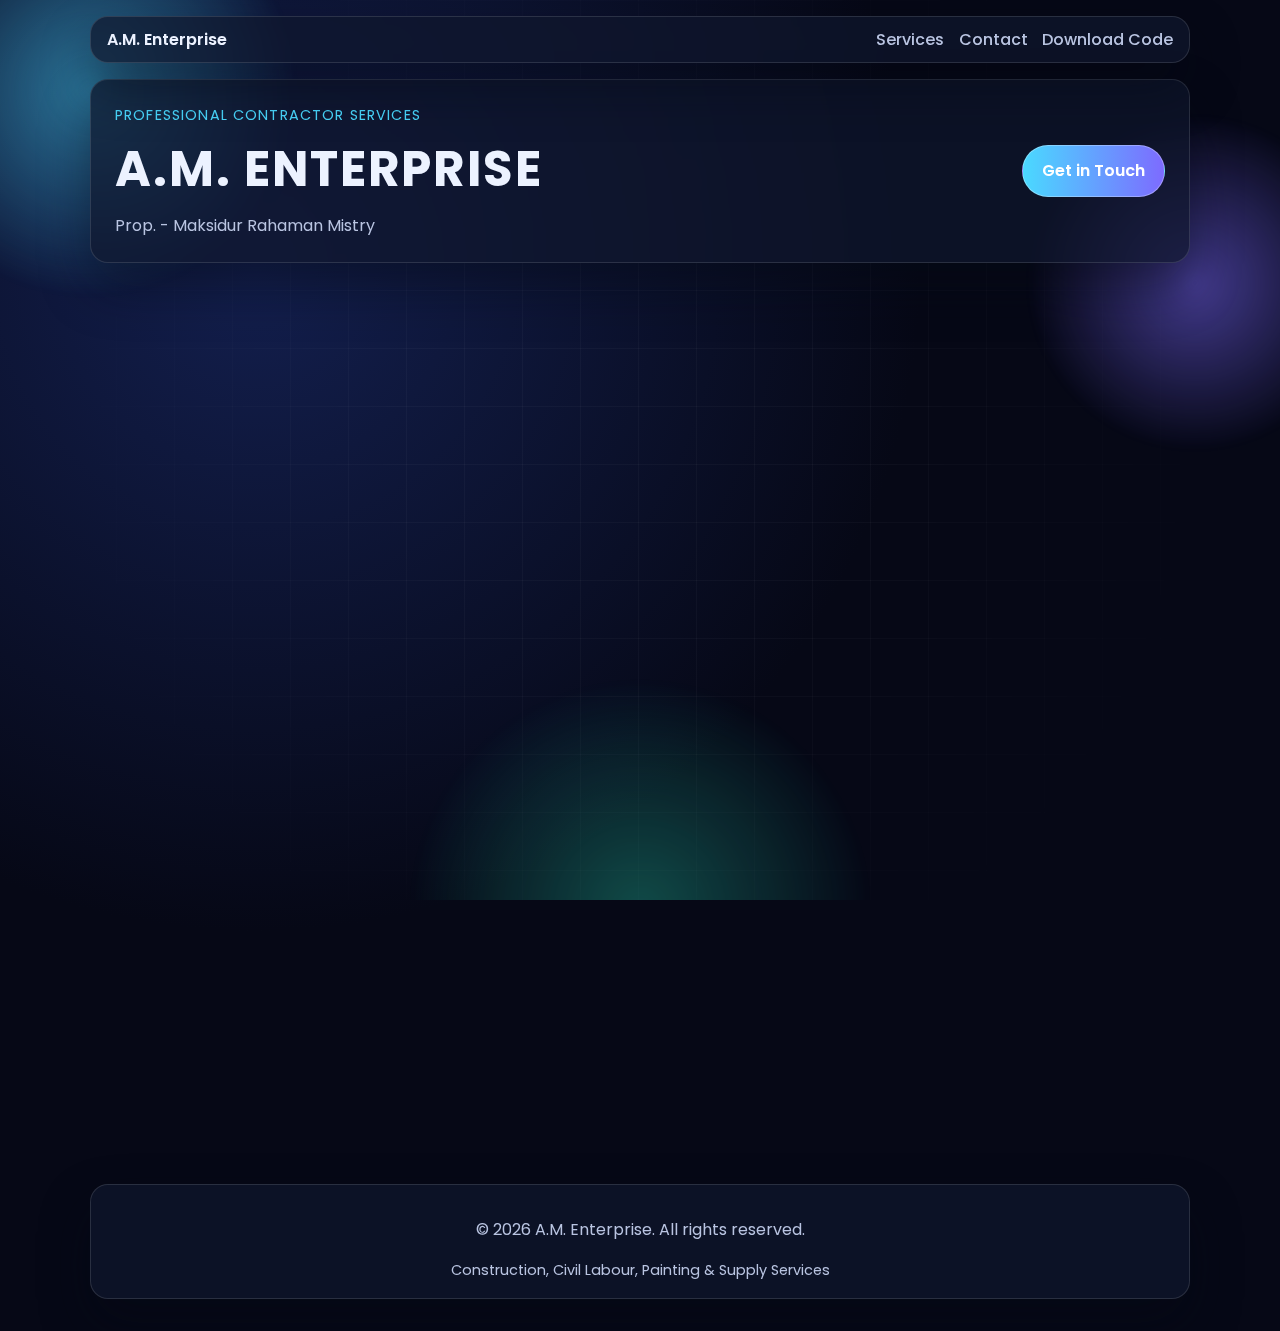
<file: index.html>
<!DOCTYPE html>
<html lang="en">
  <head>
    <meta charset="UTF-8" />
    <meta name="viewport" content="width=device-width, initial-scale=1.0" />
    <title>A.M. Enterprise | Construction & Civil Contractor</title>
    <meta
      name="description"
      content="A.M. Enterprise - Construction and Civil labour, interior & exterior painting, polish contract, and general order supply services in South 24 Parganas."
    />
    <link rel="preconnect" href="https://fonts.googleapis.com" />
    <link rel="preconnect" href="https://fonts.gstatic.com" crossorigin />
    <link
      href="https://fonts.googleapis.com/css2?family=Poppins:wght@300;400;500;600;700&display=swap"
      rel="stylesheet"
    />
    <link rel="stylesheet" href="style.css" />
  </head>
  <body>
    <div class="animated-background" aria-hidden="true">
      <span class="orb orb-one"></span>
      <span class="orb orb-two"></span>
      <span class="orb orb-three"></span>
      <span class="grid"></span>
    </div>

    <nav class="navbar card" aria-label="Primary navigation">
      <a class="nav-brand" href="#top">A.M. Enterprise</a>
      <div class="nav-links">
        <a href="#services">Services</a>
        <a href="#contact">Contact</a>
        <a class="nav-download" href="https://github.com/sahajyoti/amenterprise/archive/refs/heads/main.zip" download>Download Code</a>
      </div>
    </nav>

    <header class="site-header card" id="top">
      <div class="brand-block">
        <p class="eyebrow">Professional Contractor Services</p>
        <h1>A.M. ENTERPRISE</h1>
        <p class="owner">Prop. - Maksidur Rahaman Mistry</p>
      </div>
      <a class="contact-button" href="#contact">Get in Touch</a>
    </header>

    <main>
      <section class="hero card reveal">
        <h2>Construction & Civil Labour, Interior/Exterior Painting Experts</h2>
        <p>
          We deliver dependable labour contracting and painting solutions for homes,
          offices, and commercial projects with quality workmanship and timely
          completion.
        </p>
        <div class="hero-tags">
          <span>Construction & Civil Works</span>
          <span>Interior & Exterior Finishing</span>
          <span>Paint Polish Contracting</span>
          <span>General Order Supplier</span>
        </div>
      </section>

      <section class="services reveal" id="services">
        <h3>Our Services</h3>
        <div class="service-grid">
          <article class="card service-item">
            <h4>Construction & Civil Labour</h4>
            <p>Reliable labour workforce for construction and civil site operations.</p>
          </article>
          <article class="card service-item">
            <h4>Interior & Exterior Work</h4>
            <p>Professional finishing solutions for interior and exterior surfaces.</p>
          </article>
          <article class="card service-item">
            <h4>Paint & Polish Contracts</h4>
            <p>High-quality painting and polish work for residential and commercial needs.</p>
          </article>
          <article class="card service-item">
            <h4>General Order Supply</h4>
            <p>Trusted supply support for materials and project requirements.</p>
          </article>
        </div>
      </section>

      <section class="contact card reveal" id="contact">
        <h3>Contact Details</h3>
        <p class="phone-label">Call us directly:</p>
        <div class="phone-list">
          <a href="tel:+917001741628">+91 70017 41628</a>
          <a href="tel:+919062905241">+91 90629 05241</a>
          <a href="tel:+919830684542">+91 98306 84542</a>
        </div>

        <p class="address-label">Service Address:</p>
        <address>
          Vill. - Byaspur, P.O. - Maheshpur, P.S. - Magrahat,<br />
          Dist. - South 24 Parganas, PIN - 743355
        </address>
      </section>
    </main>

    <footer class="site-footer card">
      <p>© <span id="year"></span> A.M. Enterprise. All rights reserved.</p>
      <p class="footer-note">Construction, Civil Labour, Painting & Supply Services</p>
    </footer>

    <script src="script.js"></script>
  </body>
</html>
</file>
<file: style.css>
:root {
  --bg: #060816;
  --surface: rgba(15, 22, 45, 0.72);
  --surface-strong: rgba(14, 19, 37, 0.9);
  --text: #ecf2ff;
  --muted: #b9c4e1;
  --accent: #4ad9ff;
  --accent-2: #7d6bff;
  --border: rgba(255, 255, 255, 0.12);
  --shadow: 0 24px 50px rgba(4, 8, 20, 0.45);
}

* {
  box-sizing: border-box;
}

html {
  scroll-behavior: smooth;
}

html,
body {
  margin: 0;
  min-height: 100%;
}

body {
  font-family: "Poppins", sans-serif;
  color: var(--text);
  background: radial-gradient(circle at 20% 20%, #131f4e 0%, var(--bg) 45%);
  overflow-x: hidden;
  line-height: 1.6;
}

.animated-background {
  position: fixed;
  inset: 0;
  z-index: -2;
  overflow: hidden;
}

.orb {
  position: absolute;
  border-radius: 50%;
  filter: blur(4px);
  opacity: 0.65;
  animation: float 14s ease-in-out infinite;
}

.orb-one {
  width: 420px;
  height: 420px;
  left: -120px;
  top: -120px;
  background: radial-gradient(circle, rgba(74, 217, 255, 0.75), transparent 70%);
}

.orb-two {
  width: 350px;
  height: 350px;
  right: -90px;
  top: 12%;
  background: radial-gradient(circle, rgba(125, 107, 255, 0.8), transparent 68%);
  animation-delay: -3s;
}

.orb-three {
  width: 460px;
  height: 460px;
  left: 32%;
  bottom: -240px;
  background: radial-gradient(circle, rgba(47, 255, 208, 0.42), transparent 72%);
  animation-delay: -6s;
}

.grid {
  position: absolute;
  inset: 0;
  background-image: linear-gradient(rgba(255, 255, 255, 0.03) 1px, transparent 1px),
    linear-gradient(90deg, rgba(255, 255, 255, 0.03) 1px, transparent 1px);
  background-size: 58px 58px;
  mask-image: radial-gradient(circle at center, black 30%, transparent 78%);
  animation: drift 20s linear infinite;
}

.navbar,
.site-header,
main,
.site-footer {
  width: min(1100px, 92vw);
  margin: 0 auto;
}

.navbar {
  position: sticky;
  top: 0.8rem;
  z-index: 5;
  margin-top: 1rem;
  padding: 0.6rem 1rem;
  display: flex;
  justify-content: space-between;
  align-items: center;
  backdrop-filter: blur(10px);
  animation: fadeSlideDown 0.7s ease;
}

.nav-brand {
  text-decoration: none;
  color: var(--text);
  font-weight: 600;
}

.nav-links {
  display: flex;
  gap: 0.9rem;
}

.nav-links a {
  color: var(--muted);
  text-decoration: none;
  font-weight: 500;
  transition: color 0.2s ease;
}

.nav-links a:hover {
  color: var(--accent);
}

.site-header {
  display: flex;
  align-items: center;
  justify-content: space-between;
  gap: 1rem;
  margin-top: 1rem;
  padding: 1.5rem;
  animation: headerGlow 4s ease-in-out infinite;
}

.eyebrow {
  margin: 0;
  color: var(--accent);
  font-size: 0.9rem;
  letter-spacing: 0.08em;
  text-transform: uppercase;
}

h1 {
  margin: 0.25rem 0;
  font-size: clamp(1.8rem, 3.8vw, 3.1rem);
  letter-spacing: 0.04em;
}

.owner {
  margin: 0;
  color: var(--muted);
}

.contact-button {
  display: inline-flex;
  align-items: center;
  justify-content: center;
  padding: 0.75rem 1.2rem;
  border-radius: 999px;
  border: 1px solid rgba(255, 255, 255, 0.3);
  text-decoration: none;
  color: white;
  background: linear-gradient(90deg, var(--accent), var(--accent-2));
  font-weight: 600;
  transition: transform 0.2s ease, box-shadow 0.2s ease;
}

.contact-button:hover {
  transform: translateY(-2px);
  box-shadow: 0 10px 25px rgba(74, 217, 255, 0.28);
}

.card {
  background: var(--surface);
  border: 1px solid var(--border);
  border-radius: 18px;
  box-shadow: var(--shadow);
  backdrop-filter: blur(8px);
}

.hero {
  padding: clamp(1.2rem, 2.5vw, 2rem);
  margin-top: 1rem;
}

.hero h2 {
  margin-top: 0;
  font-size: clamp(1.3rem, 2.4vw, 2rem);
}

.hero p {
  color: var(--muted);
}

.hero-tags {
  display: flex;
  flex-wrap: wrap;
  gap: 0.6rem;
  margin-top: 1rem;
}

.hero-tags span {
  border: 1px solid rgba(255, 255, 255, 0.25);
  border-radius: 999px;
  padding: 0.45rem 0.8rem;
  font-size: 0.84rem;
  background: rgba(255, 255, 255, 0.03);
}

.services {
  margin-top: 1.4rem;
}

.services h3,
.contact h3 {
  margin: 0 0 0.75rem;
  font-size: 1.6rem;
}

.service-grid {
  display: grid;
  grid-template-columns: repeat(2, minmax(0, 1fr));
  gap: 1rem;
}

.service-item {
  padding: 1rem;
}

.service-item h4 {
  margin-top: 0;
}

.service-item p {
  color: var(--muted);
  margin-bottom: 0;
}

.contact {
  margin: 1.5rem 0 2rem;
  padding: 1.25rem;
  background: var(--surface-strong);
}

.phone-label,
.address-label {
  margin: 0.5rem 0;
  font-weight: 600;
}

.phone-list {
  display: flex;
  flex-wrap: wrap;
  gap: 0.8rem;
}

.phone-list a {
  color: var(--accent);
  text-decoration: none;
  border-bottom: 1px dashed rgba(74, 217, 255, 0.5);
}

address {
  color: var(--muted);
  font-style: normal;
}

.site-footer {
  padding: 1rem;
  margin-bottom: 2rem;
  color: var(--muted);
  text-align: center;
  animation: footerPulse 3.8s ease-in-out infinite;
}

.footer-note {
  margin: 0.2rem 0 0;
  font-size: 0.9rem;
}

.reveal {
  opacity: 0;
  transform: translateY(16px);
  animation: reveal 0.9s ease forwards;
}

.hero.reveal {
  animation-delay: 0.1s;
}

.services.reveal {
  animation-delay: 0.25s;
}

.contact.reveal {
  animation-delay: 0.4s;
}

@keyframes float {
  0%,
  100% {
    transform: translate3d(0, 0, 0) scale(1);
  }
  50% {
    transform: translate3d(0, 24px, 0) scale(1.08);
  }
}

@keyframes drift {
  from {
    transform: translateY(0);
  }
  to {
    transform: translateY(58px);
  }
}

@keyframes reveal {
  to {
    opacity: 1;
    transform: translateY(0);
  }
}

@keyframes fadeSlideDown {
  from {
    opacity: 0;
    transform: translateY(-14px);
  }
  to {
    opacity: 1;
    transform: translateY(0);
  }
}

@keyframes headerGlow {
  0%,
  100% {
    box-shadow: var(--shadow);
  }
  50% {
    box-shadow: 0 22px 45px rgba(74, 217, 255, 0.22);
  }
}

@keyframes footerPulse {
  0%,
  100% {
    border-color: rgba(255, 255, 255, 0.15);
  }
  50% {
    border-color: rgba(74, 217, 255, 0.8);
  }
}

@media (max-width: 760px) {
  .site-header {
    flex-direction: column;
    align-items: flex-start;
  }

  .service-grid {
    grid-template-columns: 1fr;
  }

  .contact-button {
    width: 100%;
  }

  .navbar {
    flex-direction: column;
    align-items: flex-start;
    gap: 0.4rem;
  }
}
</file>
